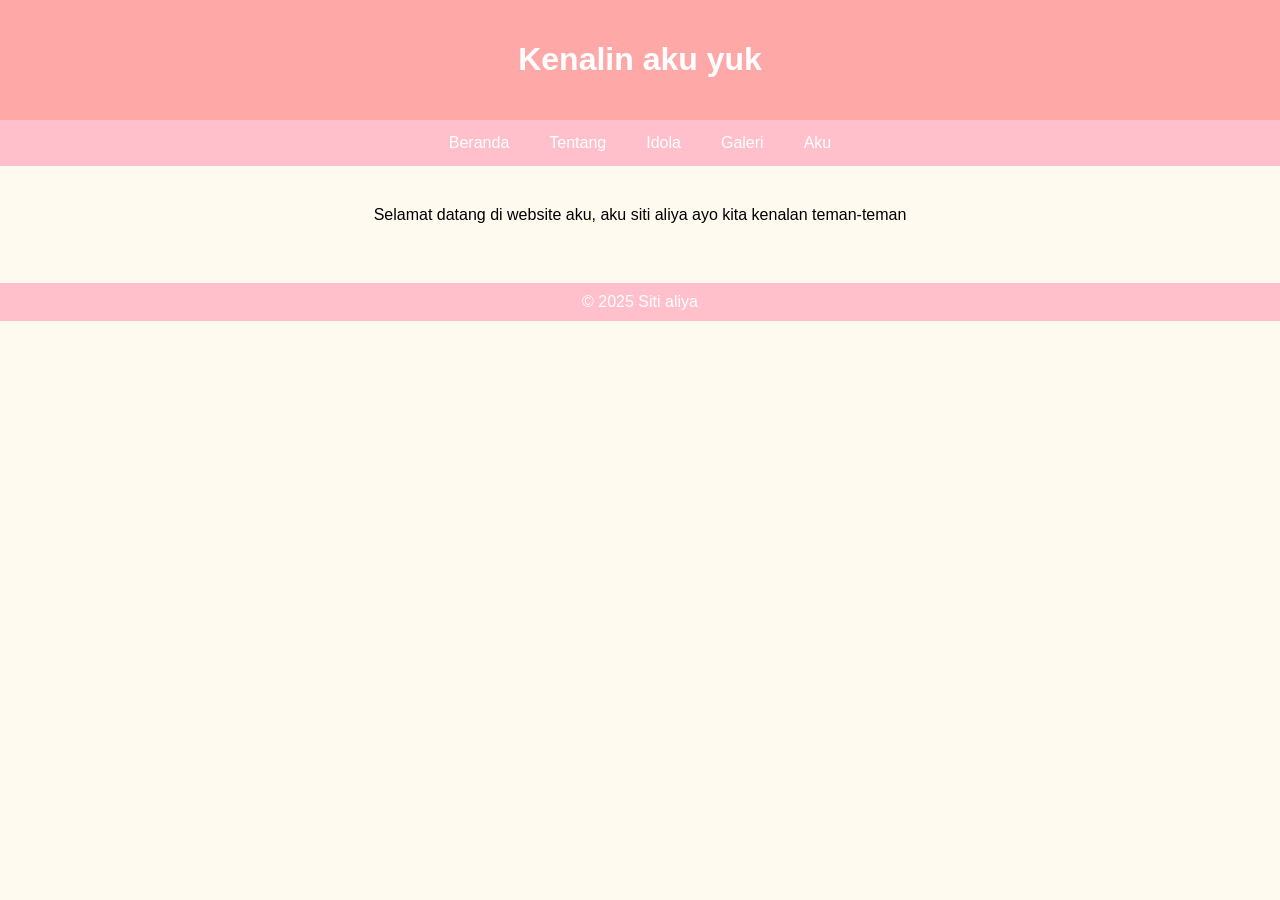
<file: index.html>
<!DOCTYPE html>
<html lang="id">
<head>
    <meta charset="UTF-8">
    <title>Beranda - Personal Website</title>
    <link rel="stylesheet" href="style.css">
</head>
<body>
    <header>
        <h1>Kenalin aku yuk</h1>
    </header>
    <nav>
        <a href="index.html">Beranda</a>
        <a href="about.html">Tentang</a>
        <a href="idola.html">Idola</a>
        <a href="galeri.html">Galeri</a>
        <a href="penutup.html">Aku</a>
    </nav>
    <main>
        <p>Selamat datang di website aku, aku siti aliya ayo kita kenalan teman-teman</p>
    </main>
    <footer>
        &copy; 2025 Siti aliya
    </footer>
</body>
</html>
</file>
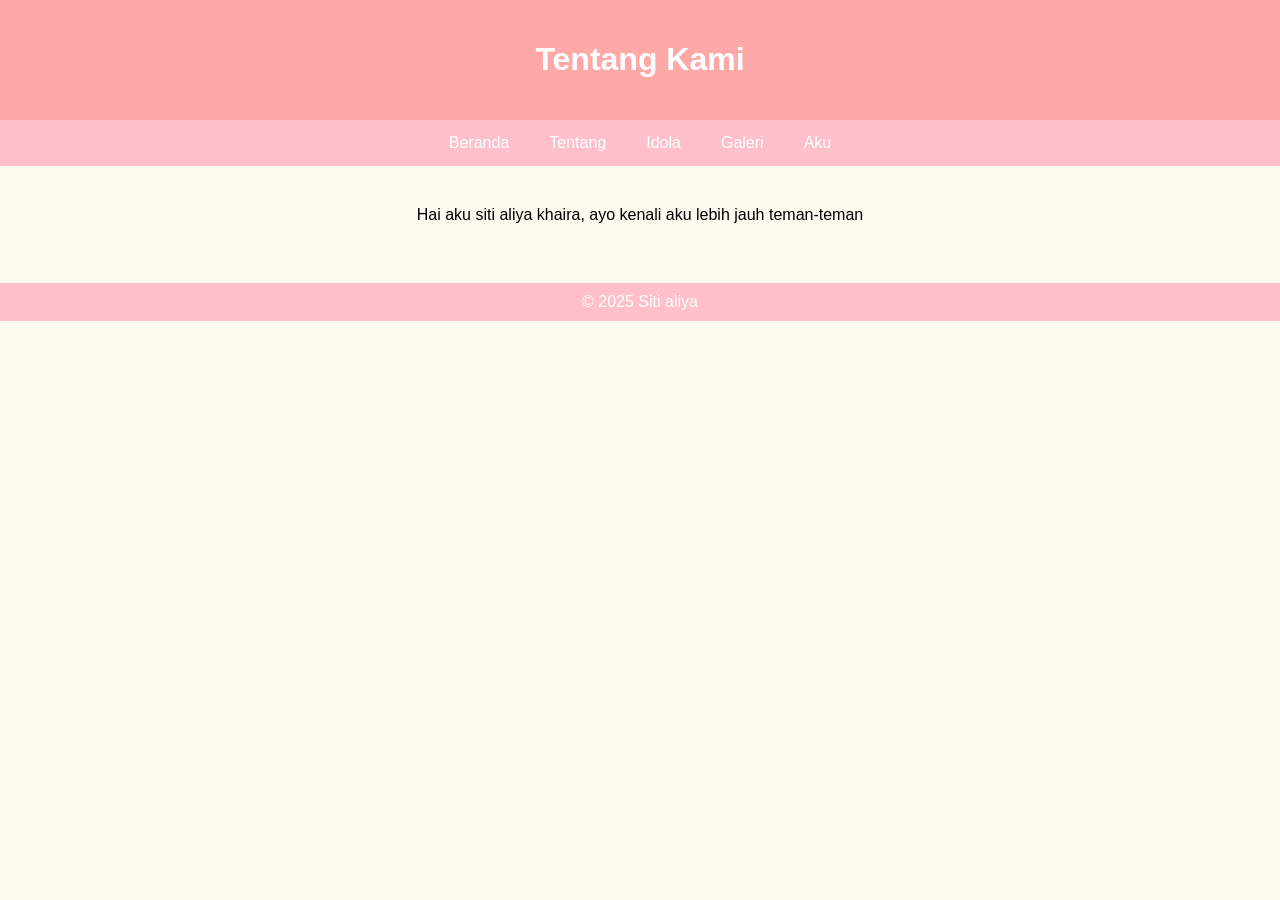
<file: about.html>
<!DOCTYPE html>
<html lang="id">
<head>
    <meta charset="UTF-8">
    <title>Tentang Kami</title>
    <link rel="stylesheet" href="style.css">
</head>
<body>
    <header>
        <h1>Tentang Kami</h1>
    </header>
    <nav>
        <a href="index.html">Beranda</a>
        <a href="about.html">Tentang</a>
        <a href="idola.html">Idola</a>
        <a href="galeri.html">Galeri</a>
        <a href="penutup.html">Aku</a>
    </nav>
    <main>
        <p>Hai aku siti aliya khaira, ayo kenali aku lebih jauh teman-teman</p>
    </main>
    <footer>
        &copy; 2025 Siti aliya
    </footer>
</body>
</html>
</file>
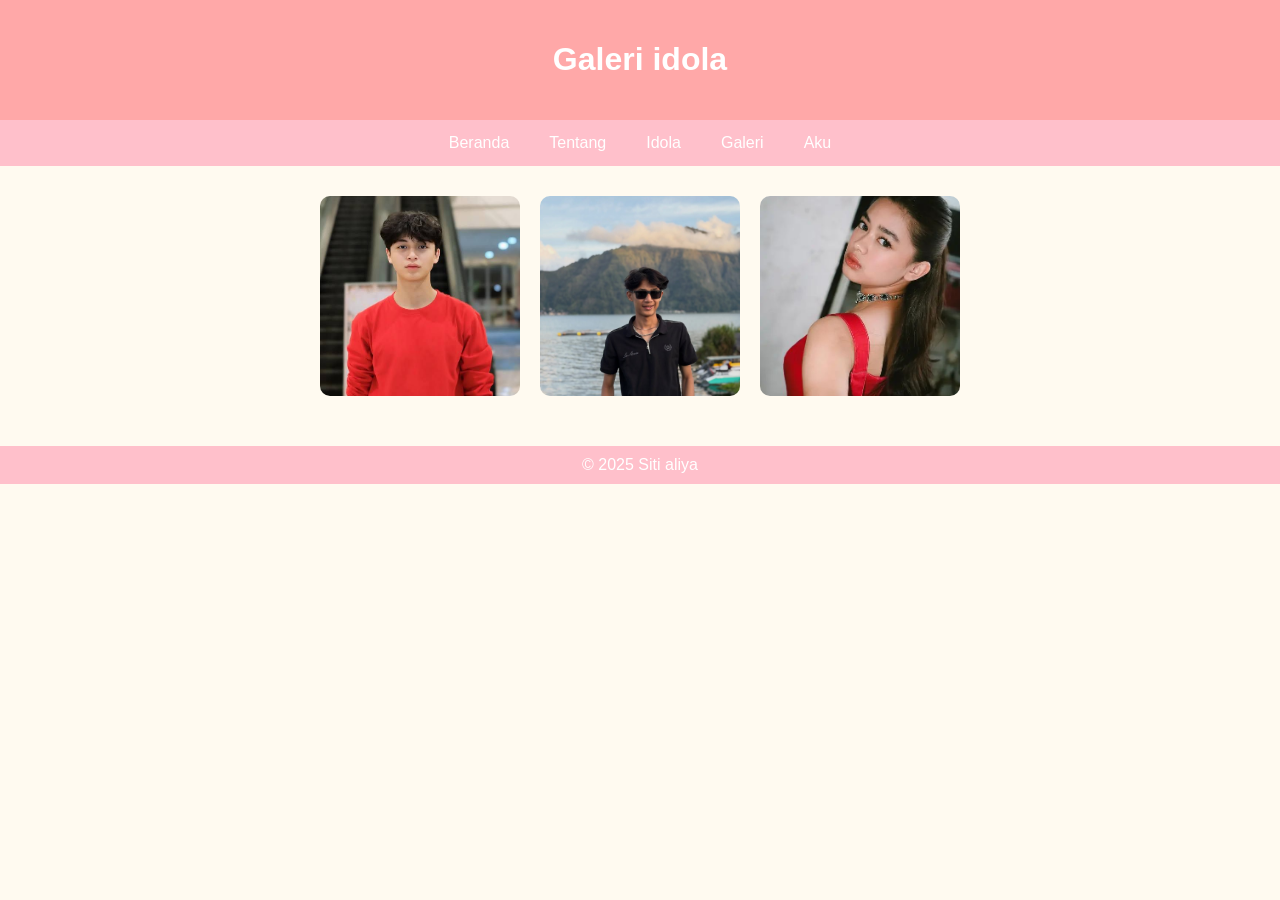
<file: galeri.html>
<!DOCTYPE html>
<html lang="id">
<head>
    <meta charset="UTF-8">
    <title>Galeri Idola</title>
    <link rel="stylesheet" href="style.css">
</head>
<body>
    <header>
        <h1>Galeri idola</h1>
    </header>
    <nav>
        <a href="index.html">Beranda</a>
        <a href="about.html">Tentang</a>
        <a href="idola.html">Idola</a>
        <a href="galeri.html">Galeri</a>
        <a href="penutup.html">Aku</a>
    </nav>
    <main>
        <div class="gallery">
            <img src="rakha.jpeg" alt="Raden rakha">
            <img src="isal.jpeg" alt="Affan faisal">
            <img src="aqeela.jpeg" alt="Aqeela calista">
        </div>
    </main>
    <footer>
        &copy; 2025 Siti aliya
    </footer>
</body>
</html>
</file>
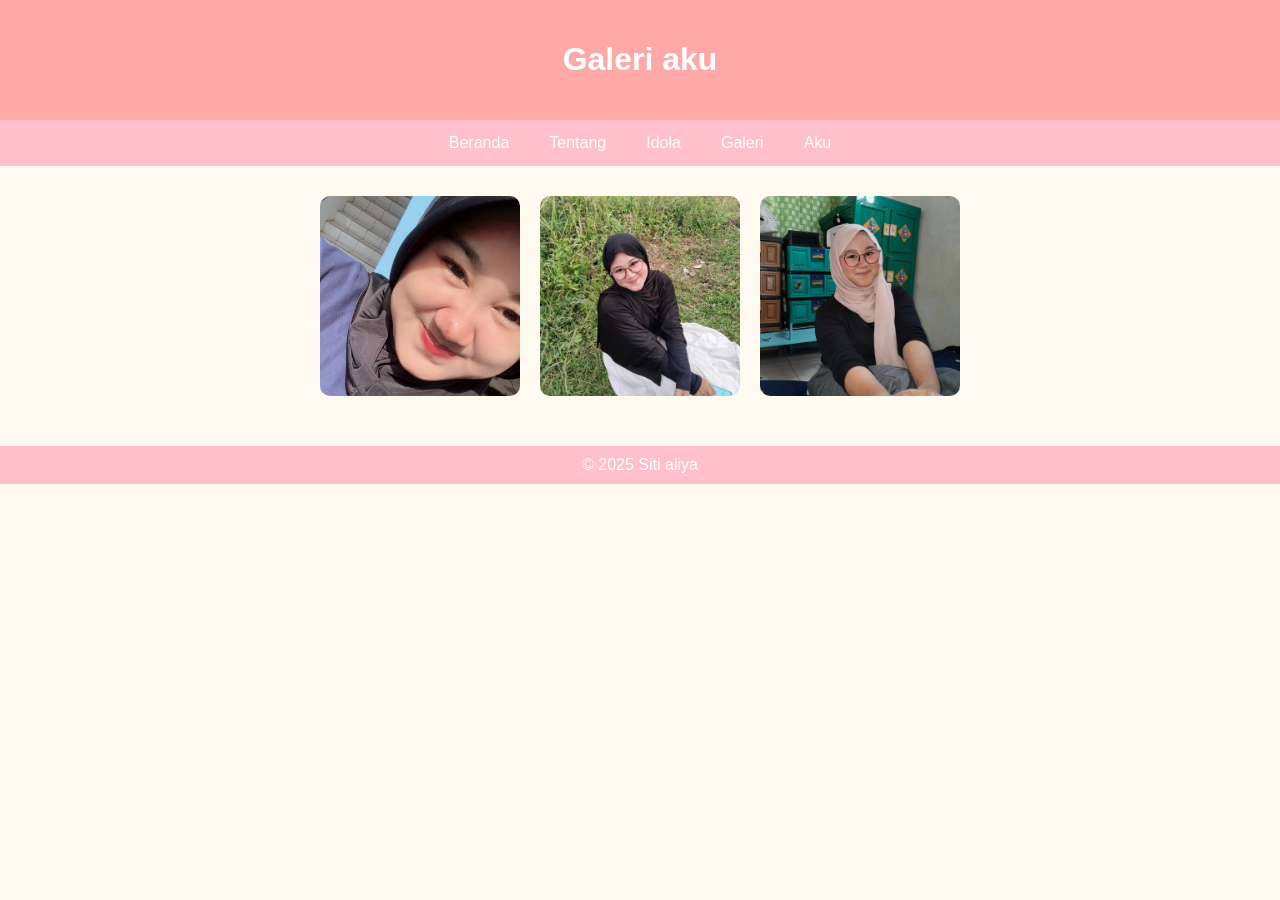
<file: penutup.html>
<!DOCTYPE html>
<html lang="id">
<head>
    <meta charset="UTF-8">
    <title>Galeri Aku</title>
    <link rel="stylesheet" href="style.css">
</head>
<body>
    <header>
        <h1>Galeri aku</h1>
    </header>
    <nav>
        <a href="index.html">Beranda</a>
        <a href="about.html">Tentang</a>
        <a href="idola.html">Idola</a>
        <a href="galeri.html">Galeri</a>
        <a href="penutup.html">Aku</a>
    </nav>
    <main>
        <div class="gallery">
            <img src="poto 1.jpeg" alt="ALIYA">
            <img src="poto 2.jpeg" alt="ALIYA">
            <img src="poto 3.jpeg" alt="ALIYA">
        </div>
    </main>
    <footer>
        &copy; 2025 Siti aliya
    </footer>
</body>
</html>
</file>
<file: style.css>
body {
    font-family: Arial, sans-serif;
    margin: 0;
    padding: 0;
    background-color: #fffaf0;
}

header {
    background-color: #ffa8a8;
    color: white;
    padding: 20px;
    text-align: center;
}

nav {
    background-color: #ffc0cb;
    display: flex;
    justify-content: center;
}

nav a {
    color: white;
    padding: 14px 20px;
    text-decoration: none;
    display: block;
}

nav a:hover {
    background-color: #ffa8a8; 
}

main {
    padding: 20px;
}

footer {
    background-color: #ffc0cb;
    color: white;
    text-align: center;
    padding: 10px;
    margin-top: 20px;
}

.gallery {
    display: flex;
    flex-wrap: wrap;
    justify-content: center;
}

.gallery img {
    width: 200px;
    height: 200px;
    object-fit: cover; 
    margin: 10px;
    border-radius: 10px;
}

p, li {
    text-align: center;
    line-height: 1.6;
}
</file>
